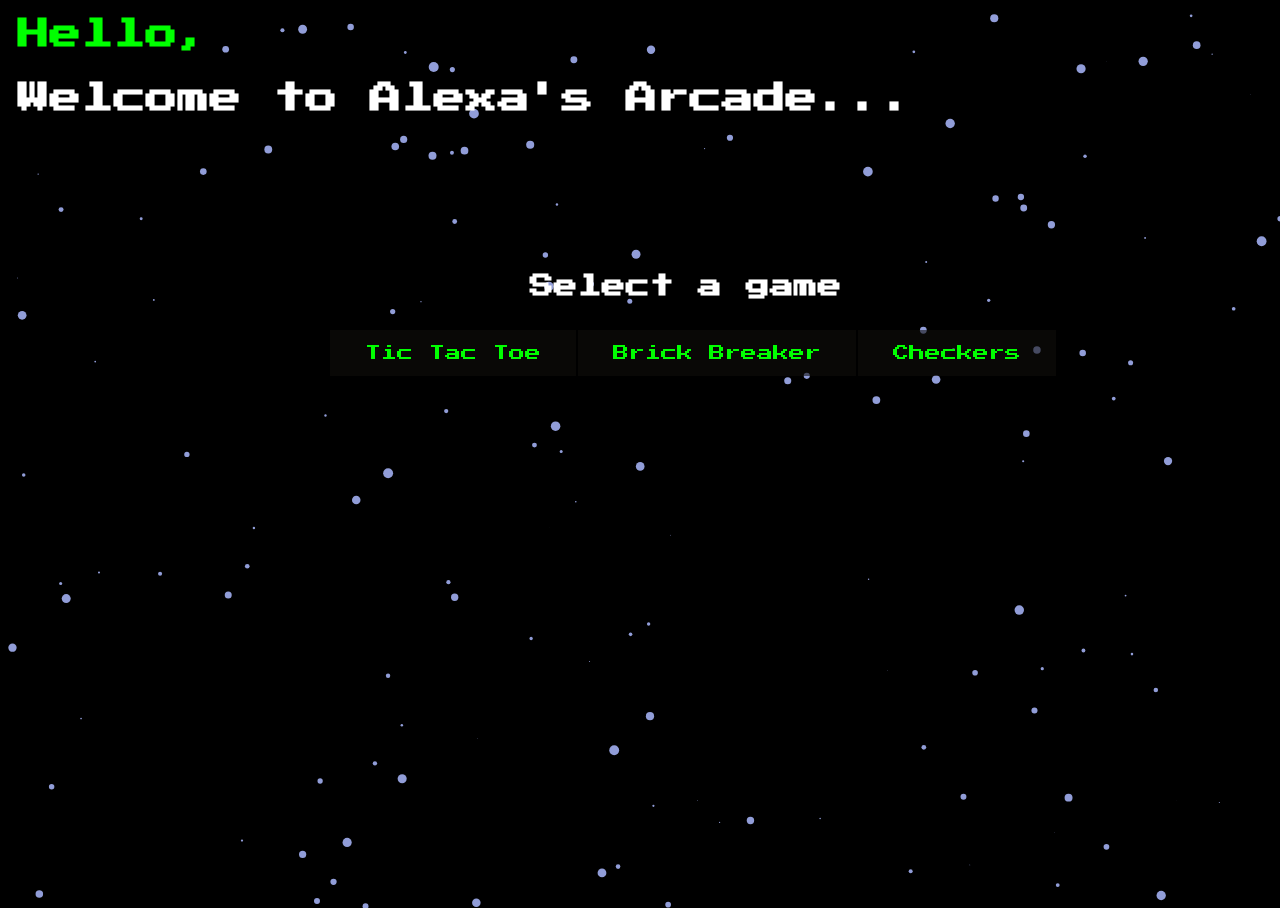
<file: index.html>
<!DOCTYPE html>
<html>
<head>
	<title>Alexa's Arcade</title>
	<link href="https://fonts.googleapis.com/css?family=Press+Start+2P&display=swap" rel="stylesheet">
	<link rel="stylesheet" type="text/css" href="css/home.css">
	<script type="text/javascript" src="js/paper-full.js"></script>
    <script type="text/paperscript" canvas="canvas">
	    // The amount of symbol we want to place;
	    var count = 150;

	    project.currentStyle = {
	        fillColor: '#919DD8'
	    };

	    // Place the instances of the symbol:
	    for (var i = 0; i < count; i++) {
	        // The center position is a random point in the view:
	        var center = Point.random() * view.size;
	        var scale = (i + 1) / count;
	        var path = new Shape.Circle(center, 5 * scale);
	        path.data.vector = new Point({
	            angle: Math.random() * 360,
	            length : scale * Math.random() / 5
	        });
	    }

	    var vector = new Point({
	        angle: 45,
	        length: 0
	    });

	    var mouseVector = vector.clone();

	    function onMouseMove(event) {
	        mouseVector = view.center - event.point;
	    }

	    // The onFrame function is called up to 60 times a second:
	    function onFrame(event) {
	        vector = vector + (mouseVector - vector) / 30;

	        // Run through the active layer's children list and change
	        // the position of the placed symbols:
	        for (var i = 0; i < count; i++) {
	            var item = project.activeLayer.children[i];
	            var size = item.bounds.size;
	            var length = vector.length / 10 * size.width / 10;
	            item.position += vector.normalize(length) + item.data.vector;
	            keepInView(item);
	        }
	    }

	    function keepInView(item) {
	        var position = item.position;
	        var itemBounds = item.bounds;
	        var bounds = view.bounds;
	        if (itemBounds.left > bounds.width) {
	            position.x = -item.bounds.width;
	        }

	        if (position.x < -itemBounds.width) {
	            position.x = bounds.width + itemBounds.width;
	        }

	        if (itemBounds.top > view.size.height) {
	            position.y = -itemBounds.height;
	        }

	        if (position.y < -itemBounds.height) {
	            position.y = bounds.height  + itemBounds.height / 2;
	        }
	    }
    </script>
</head>
<body>
	<h1 class="hi">Hello,</h1>
	<h1>Welcome to Alexa's Arcade...</h1>

	<h2>Select a game</h2>
	<table>
		<td><a href="tictactoe.html">Tic Tac Toe</a></td>
		<td><a href="brickbreaker.html">Brick Breaker</a></td>
		<td><a href="checkers.html">Checkers</a></td>
	</table>
	<canvas id="canvas" resize hidpi="off" style="background:black"></canvas>
</body>
</html>
</file>
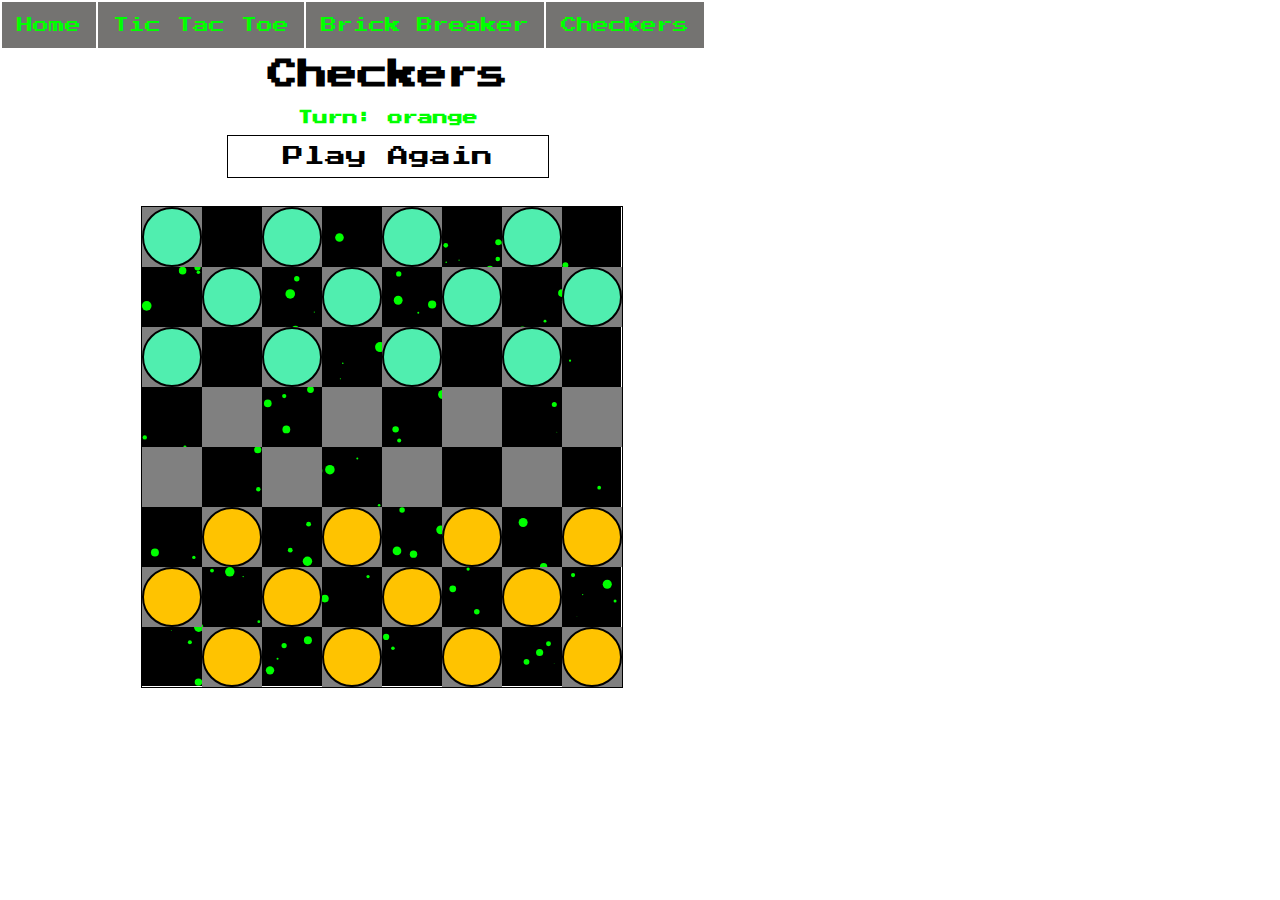
<file: checkers.html>
<!DOCTYPE html>

<html lang="en">
  <head>
    <meta charset="UTF-8" />
    <meta name="viewport" content="width=device-width, initial-scale=1.0" />
    <meta http-equiv="X-UA-Compatible" content="ie=edge" />

    <link href="css/checkers.css" rel="stylesheet" type="text/css" />
    <script defer src="js/checkers.js"></script><!--change file names later-->

    <title>Checkers</title>
    <script type="text/javascript" src="js/paper-full.js"></script>
    <script type="text/paperscript" canvas="canvas">
      // The amount of symbol we want to place;
      var count = 150;

      project.currentStyle = {
          fillColor: 'lime'
      };

      // Place the instances of the symbol:
      for (var i = 0; i < count; i++) {
          // The center position is a random point in the view:
          var center = Point.random() * view.size;
          var scale = (i + 1) / count;
          var path = new Shape.Circle(center, 5 * scale);
          path.data.vector = new Point({
              angle: Math.random() * 360,
              length : scale * Math.random() / 5
          });
      }

      var vector = new Point({
          angle: 45,
          length: 0
      });

      var mouseVector = vector.clone();

      //function onMouseMove(event) {
      //    mouseVector = view.center - event.point;
      //}

      // The onFrame function is called up to 60 times a second:
      function onFrame(event) {
          vector = vector + (mouseVector - vector) / 30;

          // Run through the active layer's children list and change
          // the position of the placed symbols:
          for (var i = 0; i < count; i++) {
              var item = project.activeLayer.children[i];
              var size = item.bounds.size;
              var length = vector.length / 10 * size.width / 10;
              item.position += vector.normalize(length) + item.data.vector;
              keepInView(item);
          }
      }

      function keepInView(item) {
          var position = item.position;
          var itemBounds = item.bounds;
          var bounds = view.bounds;
          if (itemBounds.left > bounds.width) {
              position.x = -item.bounds.width;
          }

          if (position.x < -itemBounds.width) {
              position.x = bounds.width + itemBounds.width;
          }

          if (itemBounds.top > view.size.height) {
              position.y = -itemBounds.height;
          }

          if (position.y < -itemBounds.height) {
              position.y = bounds.height  + itemBounds.height / 2;
          }
      }
    </script>
  </head>
<body>
<!--nav bar-->
  <table id="navbar">
    <td id="nav"><a href="index.html">Home</a></td>
    <td id="nav"><a href="tictactoe.html">Tic Tac Toe</a></td>
    <td id="nav"><a href="brickbreaker.html">Brick Breaker</a></td>
    <td id="nav"><a href="checkers.html">Checkers</a></td>
  </table>
  <div id="div1" align=center>
    <h1>Checkers</h1>

    <div class="bigdiv">
      <h2 id="h2"></h2>
          
      <div id="mainChessBoard" class="class">
      </div>
          
      <div id = "buttons">
        <div id="reset-button">Play Again</div>
      </div>

    </div>
    <canvas id="canvas" resize hidpi="off" style="background:black"></canvas>
  </div>
  
</body>

</html>
</file>
<file: css/home.css>
html, body {
    /*overflow: hidden;*/
    height: 100%;
    z-index: 1;
    background-color: black;
}

/* Scale canvas with resize attribute to full size */
canvas {
    width: 100%;
    height: 100%;
    z-index: 1;
    position: absolute;
}

h1, h2 {
	font-family: 'Press Start 2P';
	padding: 10px;
	padding-bottom: 3px;
	color: white;
	z-index: 2;
	position: absolute;
	margin-top: 5%;
}
.hi {
	margin-top: 0;
	color: lime;
}
h2 {
	text-align: center;
	margin-top: 20%;
	padding-bottom: 20px;
	margin-left: 40%;

}
table {
	margin-top: 25%;
	margin-left: 25%;
	z-index: 2;
	position: absolute;
}
td {
	font-family: 'Press Start 2P';
	background-color: rgba(15, 13, 11, 0.58);
	padding: 15px;
	z-index: 2;
	
}
a {
	text-decoration: none;
	color: lime;
	padding: 20px;
	z-index: 2;
}
td:hover {
	background-color: rgba(193, 236, 194, 0.57);
	color: lime;
	z-index: 2
	position: absolute;
	
}
</file>
<file: css/checkers.css>
@font-face {
  font-family: 'PressStart2P';
  src: url("PressStart2P.ttf");
}
* {
  font-family: "PressStart2P";
  padding: 0;
  margin: 0;
}
body {
  text-align: center;
  margin-right:auto;
  margin-left: auto;
  z-index: 2;
  position: absolute;
}
#nav {
  font-family: 'PressStart2P';
  background-color: rgba(15, 13, 11, 0.58);
  padding: 15px;
  z-index: 2;
}
.squire
{
 width:60px;
 height:60px;
 float:left;
 font-size: 60px;
 z-index: 2;

}

div.bluecircle {
    border: 2px solid black;
    border-radius: 50%;
    background-color: #50EEAF;
    width: 60px; 
    height: 60px;
    box-sizing: border-box;
    -moz-box-sizing: border-box;
    font-size: 30px;
    text-align: center;
    margin: auto;
    color: black;
    z-index: 2;
 
 }

 div.orangecircle {
    border: 2px solid black;
    border-radius: 50%;
	background-color: #FFC300;
    width: 60px; 
    height: 60px;
    box-sizing: border-box;
    -moz-box-sizing: border-box;
	color: red;
	font-size: 45px;
  z-index: 2;
  
 }
 
#mainChessBoard
{
    width:480px;
    height:480px;
    border:1px solid black;
    z-index: 2;
    position: absolute;
    margin-top: 10%;
    margin-left: 20%;
}


h1 {
  font-size: 30px;
  color: black;
  z-index: 2;
  margin-left: 10%;
  padding: 10px;
}


h2 {
  font-size: 15px;
  padding: 10px;
  margin-left: 10%;
  color: lime;
  z-index: 2;
}

h3 {
  margin: 0 auto;
  font-weight: lighter;
  font-size: 20px;
  text-decoration: underline;
  z-index: 2;
}

h4 {
  margin: 0 auto;
  font-weight: bolder;
  font-size: 20px;
  z-index: 2;
}

.score {
  display:inline-block;
  width: 30%;
  text-align: center;
  z-index: 2;
}

.container {
  display: flex;
  justify-content: center;
  align-items: center;
  z-index: 2;
}

.column {
  height: 100%;
  width: 100%;
  flex-direction: column;
  z-index: 2;
}

.wrap {
  flex-wrap: wrap;
  height: 396px;
  width: 396px;
  z-index: 2;
}

.square {
  border: 1px solid rgba(0, 0, 0, 0.75);
  font-size: 130px;
  height: 130px;
  width: 130px;
  line-height: 130px;
  line-width: 130px;
  user-select: none;
  z-index: 2;
}

a {
  text-decoration: none;
  color: lime;
  z-index: 2;
}
a:hover {
  color: white;
  z-index: 2;
}
.square:hover {
  background-color: lightgray;
  cursor: pointer;
}

#reset-button, #start-turn {
  background-color: white;
  margin-left: 10%;
  border: 1px solid black;
  color: black;
  font-size: 21px; 
  text-align: center;
  width: 300px;
  padding: 10px;
  z-index: 2;
}


#reset-button:hover, #start-turn:hover {
  background-color: black;
  color: white;
  cursor: pointer;
  z-index: 2;
}

canvas {
    width: 480px;
    height: 480px;
    z-index: 1;
    margin-left: 8%;
    margin-top: 4%;
    
}
</file>
